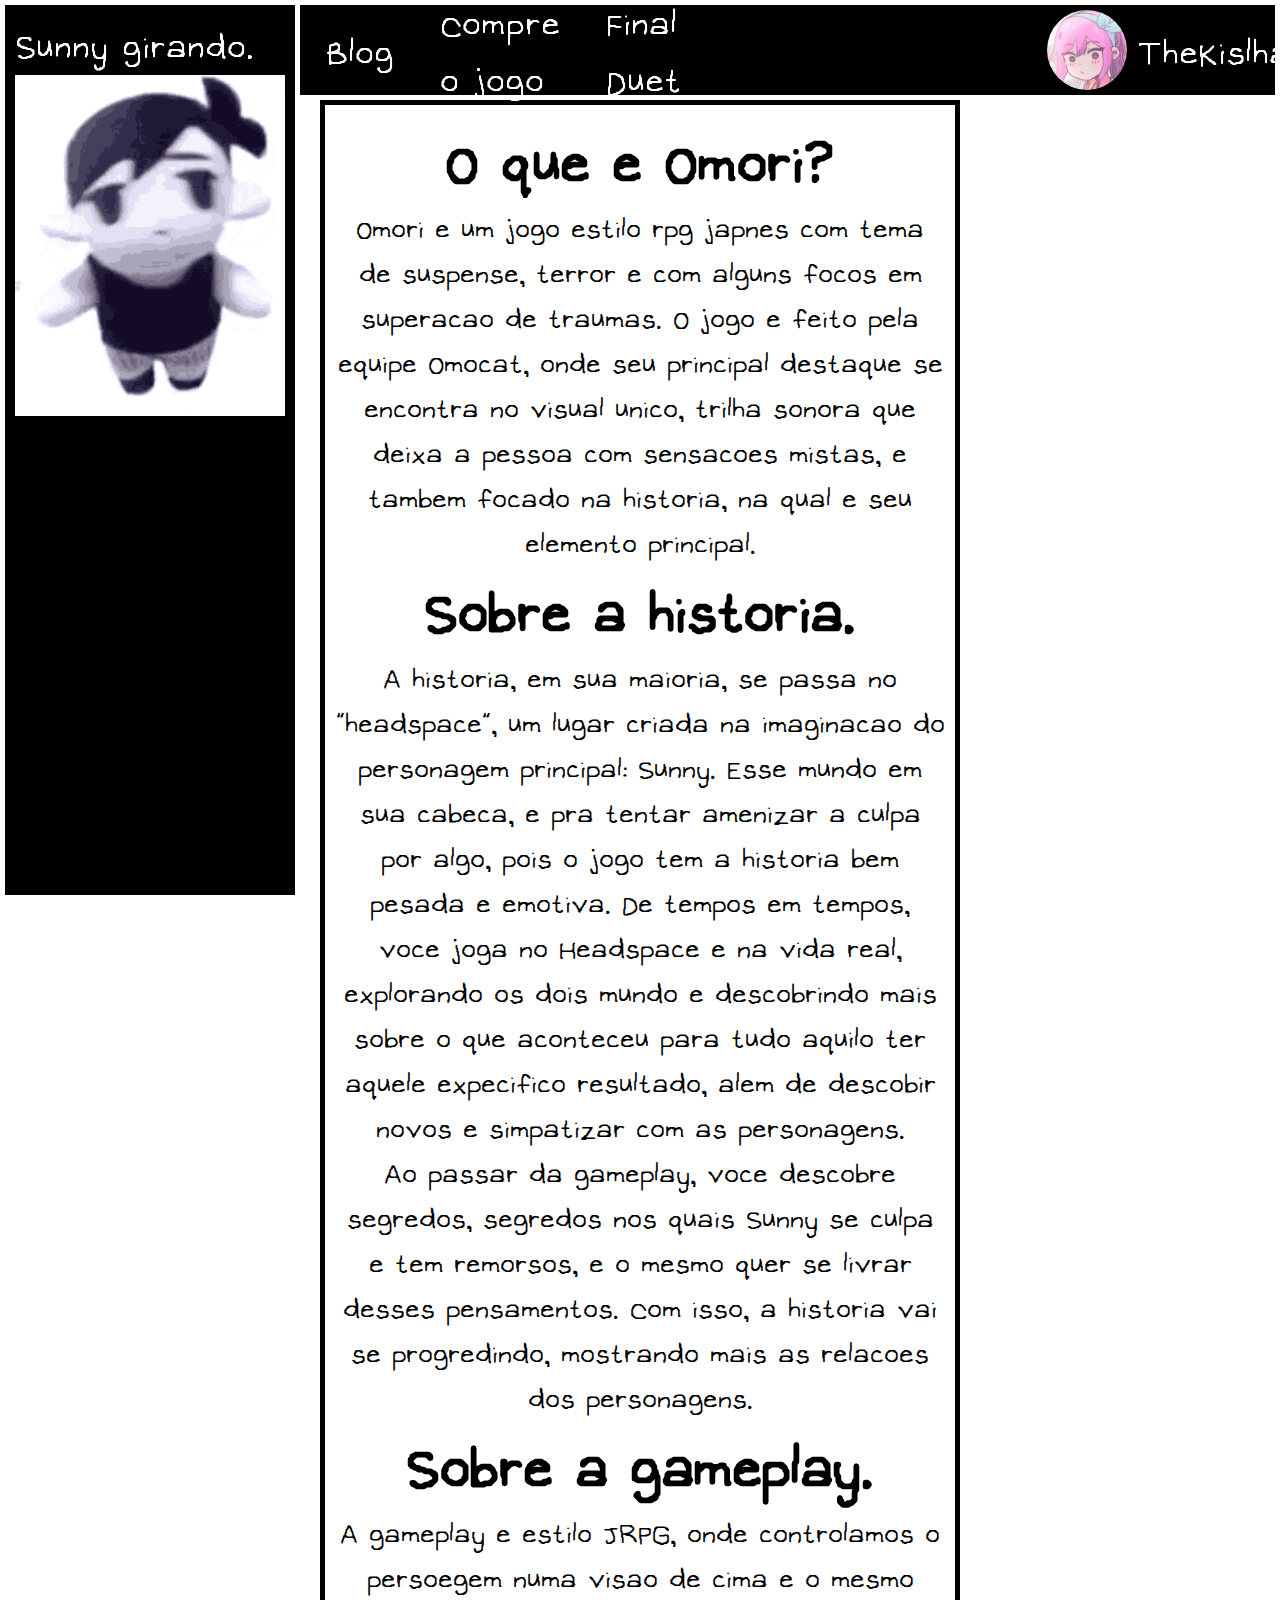
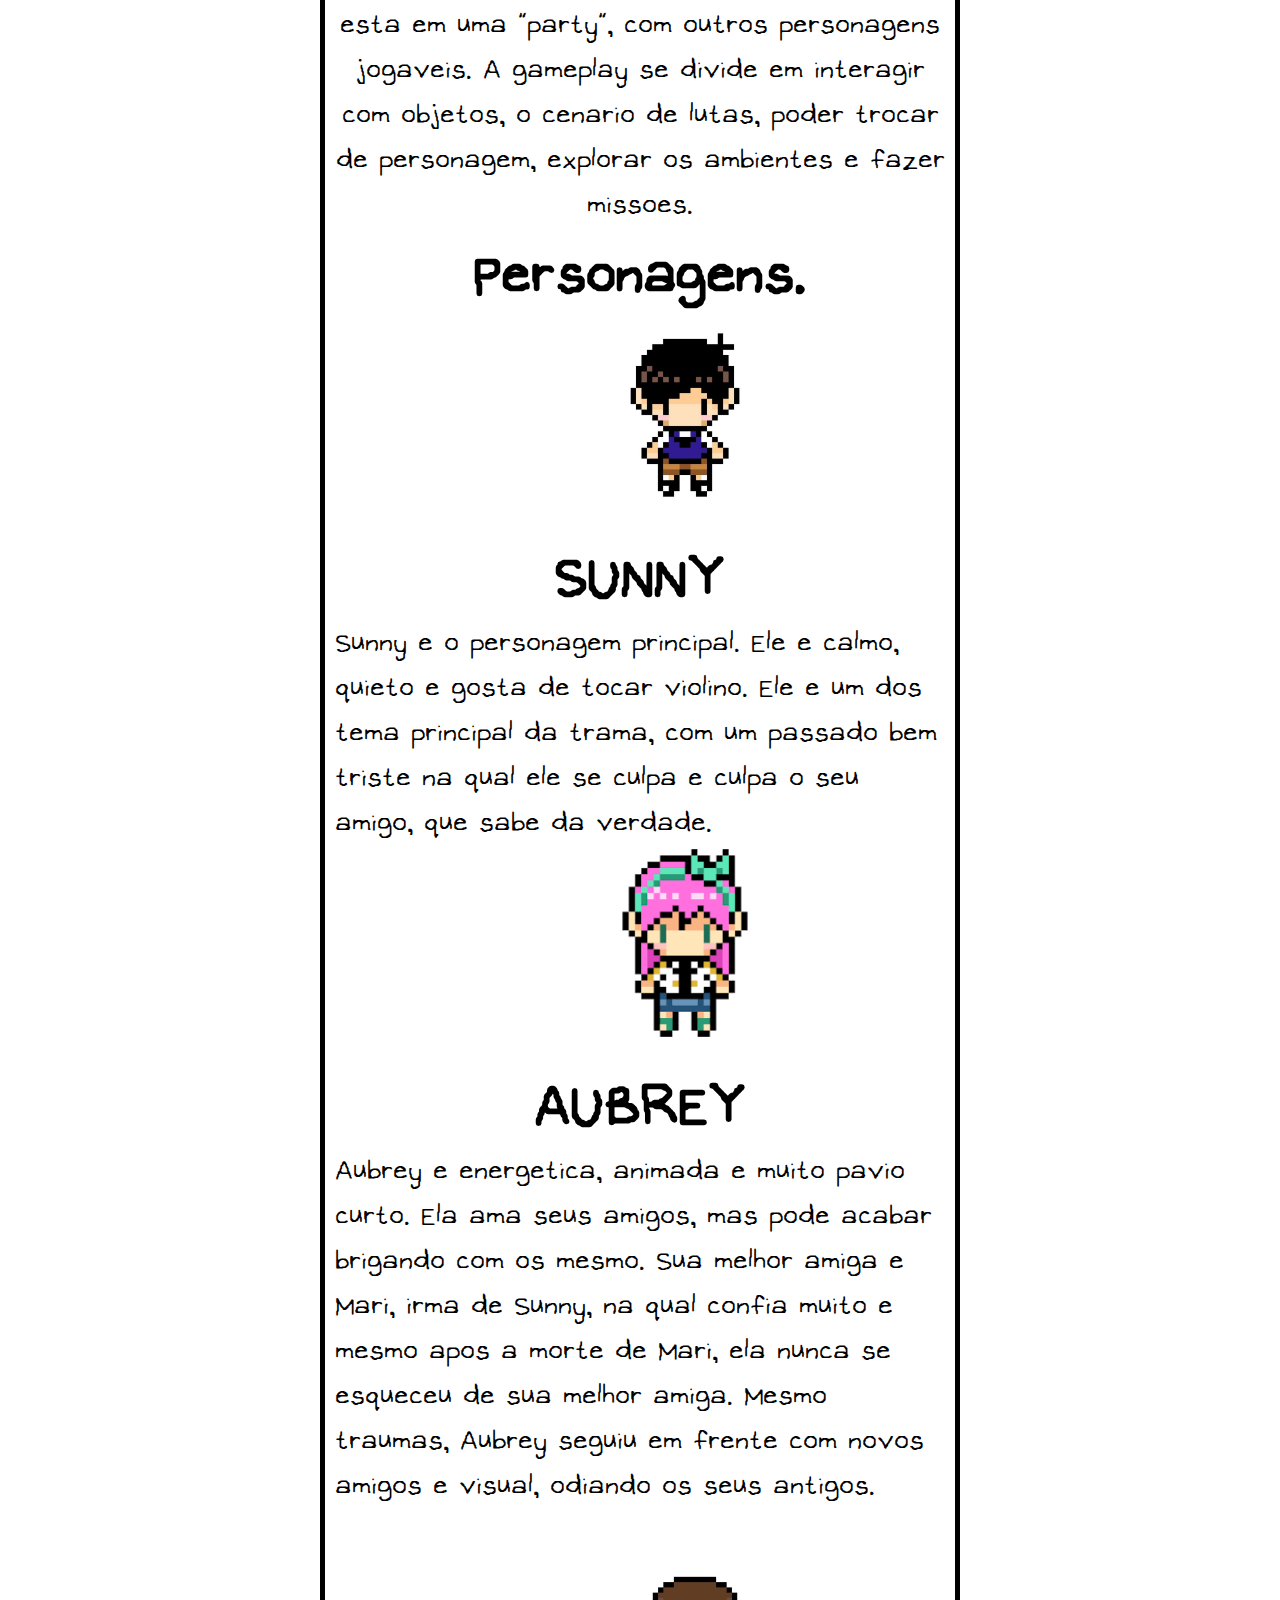
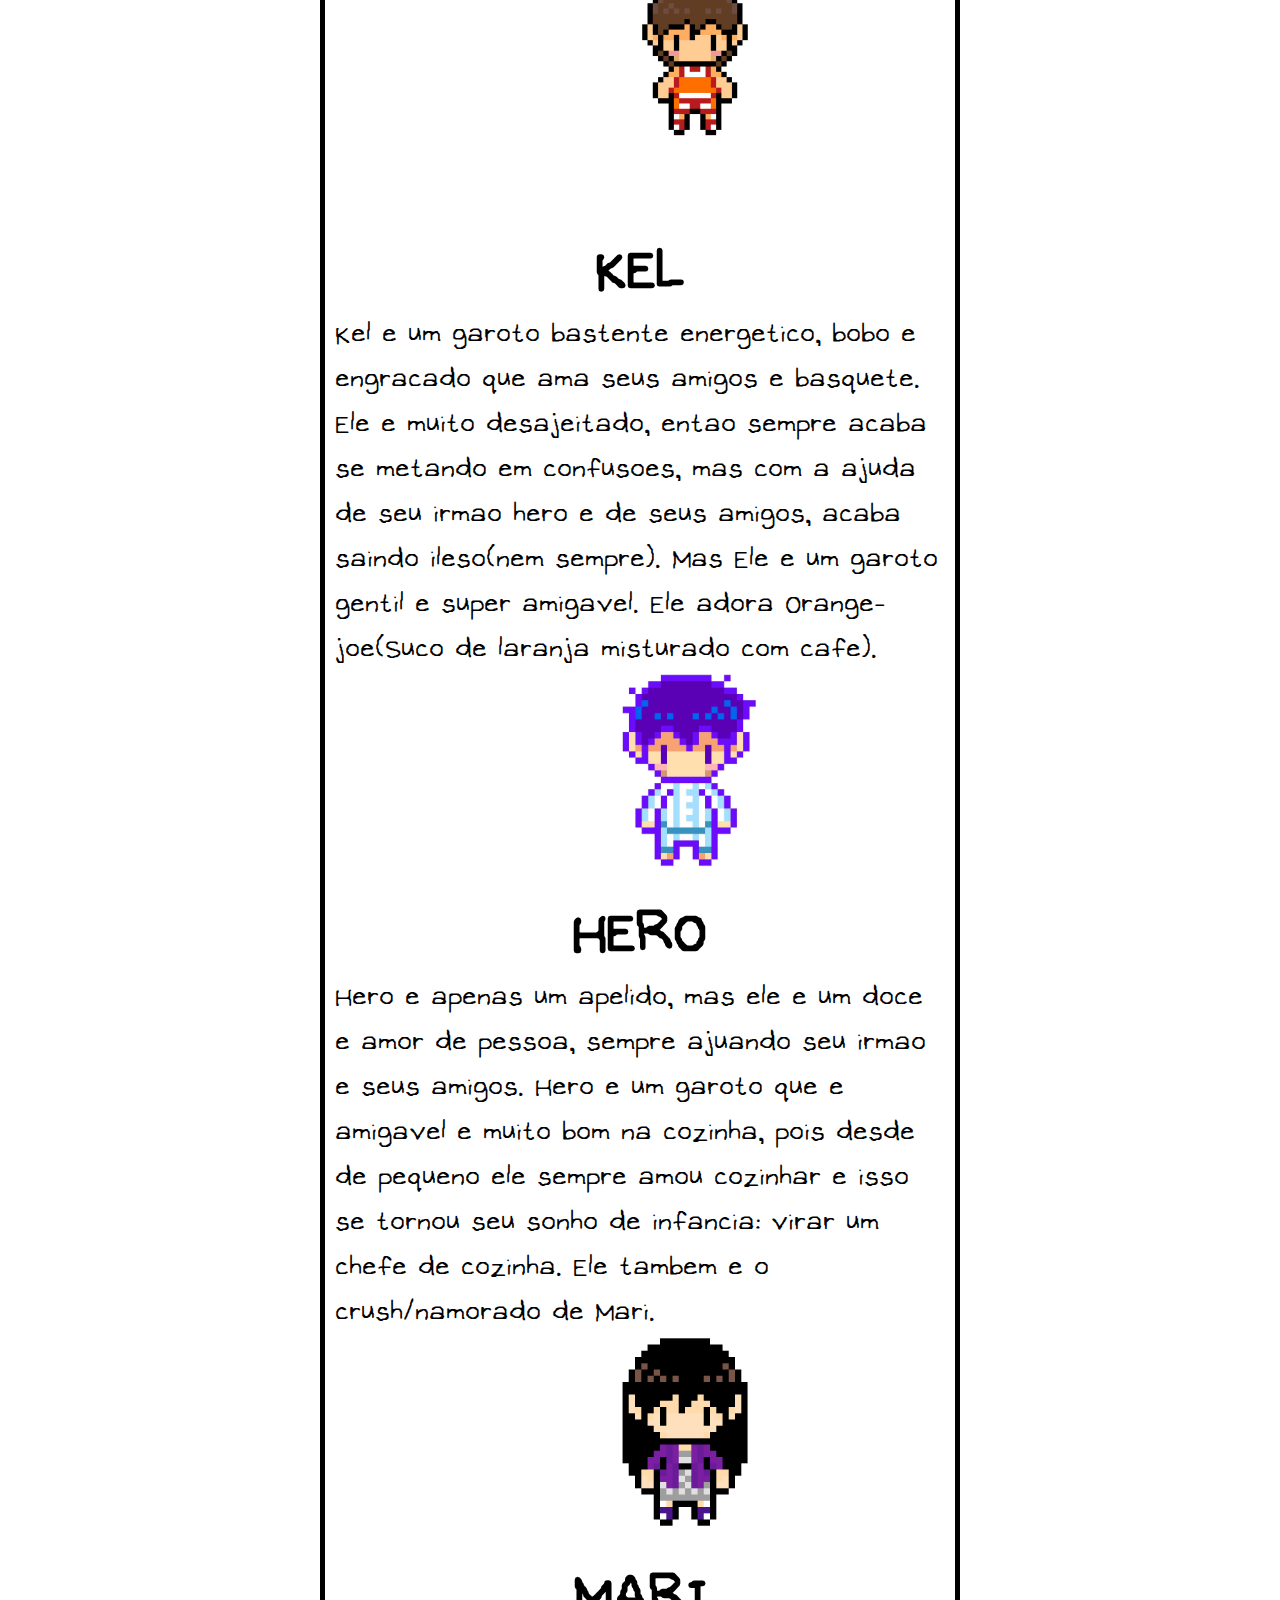
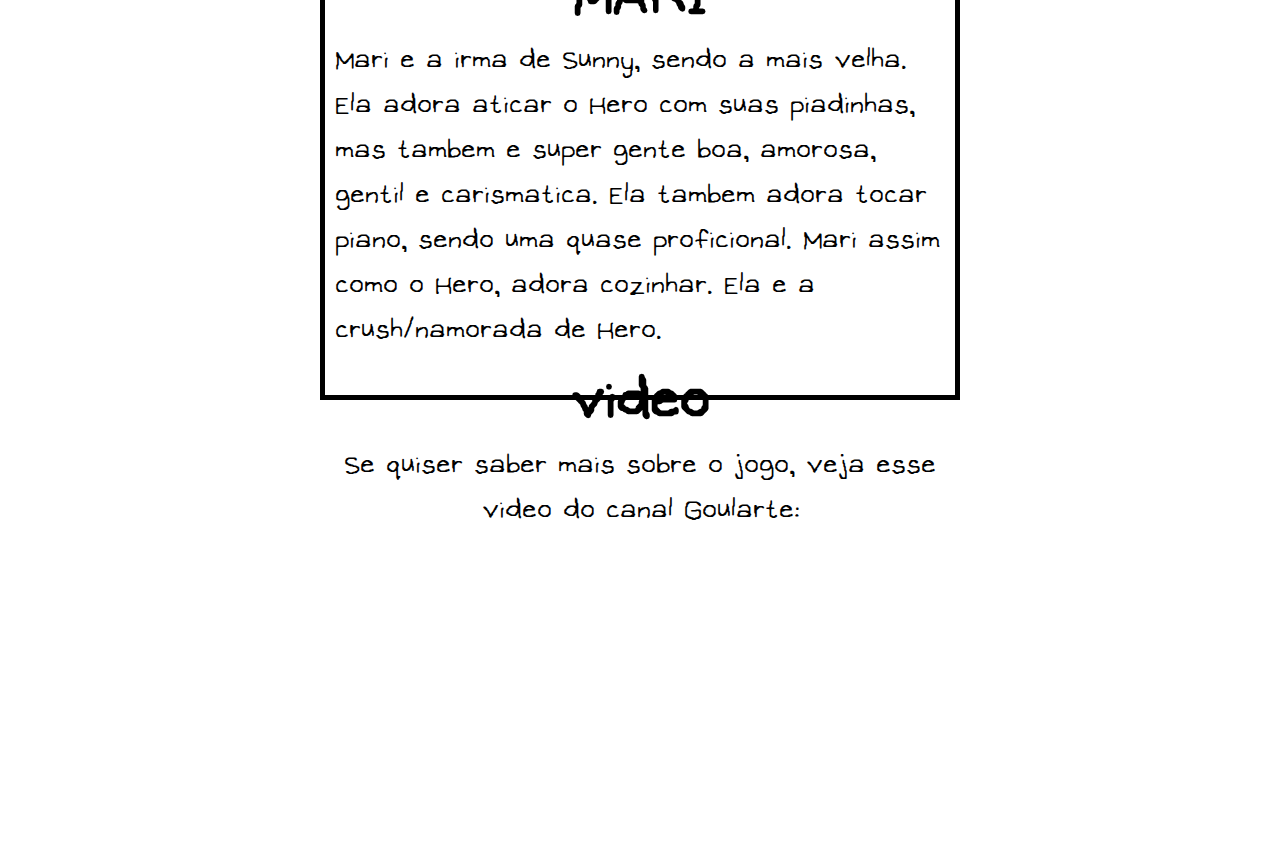
<file: index.html>
<!DOCTYPE html>
<html lang="pt-br">
<head>
    <meta charset="UTF-8">
    <meta name="viewport" content="width=device-width, initial-scale=1.0">
    <title>Omori Blog</title>
    <link rel="stylesheet" href="css/style.css">
</head>
<body>
    <main>
        <nav>
            <a href="index.html" class="pag">
                <span class="pag">Blog</span>
            </a>

            <a href="https://store.steampowered.com/app/1150690/OMORI/" target="_blank" class="palaranav">
                <span class="palaranav">Compre o jogo</span>
            </a>

            <a href="https://www.youtube.com/watch?v=FHINYUEBD1A" target="_blank" class="palaranav">
                <span class="palaranav">Final Duet</span>
            </a>

            <a href="perfil.html" target="_blank" class="video">
                <div class="perfil">
                    <img src="/img/thumbnail_cbe5e920-140a-463e-8ec2-7307150a937a.jpg" width="80" height="80" alt="Profile Picture">
                    <p>TheKislhak</p>
                </div>
            </a>
            

            
            <section>
                
                <aside>
                    <p>
                        <span class="palavracolorida">Sunny girando.</span>
                    </p>
                    <img src="/img/omori-amogus.gif" width="270px">
                </aside>

            </section>
            <footer></footer>
        </nav>
    </main>

    <audio id="meuaudio" autoplay loop hidden>
        <source src="/doc/OMORI OST - 005 By Your Side._7GIWV__qx4M.mp3" type="audio/mpeg">
        <source src="/doc/OMORI OST - 005 By Your Side._7GIWV__qx4M.ogg" type="audio/ogg">
        
    </audio> 
    
    <script>
        var audio = document.getElementById('meuaudio');
        audio.volume = 0.2;
    </script>


<div class="blog">
    <center>
        <h1>O que e Omori?</h1>
    </center>

    <p style="text-align: center">
        Omori e um jogo estilo rpg japnes com tema de suspense, terror e com alguns focos em superacao de traumas. O jogo e feito 
        pela equipe Omocat, onde seu principal destaque se encontra no visual unico, trilha sonora que deixa a pessoa com sensacoes 
        mistas, e tambem focado na historia, na qual e seu elemento principal. <br/>
    </p>

    <center>
        <h1>Sobre a historia.</h1>
    </center>

    <p style="text-align: center">
        A historia, em sua maioria, se passa no "headspace", um lugar criada na imaginacao do personagem principal: Sunny. Esse mundo
        em sua cabeca, e pra tentar amenizar a culpa por algo, pois o jogo tem a historia bem pesada e emotiva. De tempos em tempos,
        voce joga no Headspace e na vida real, explorando os dois mundo e descobrindo mais sobre o que aconteceu para tudo aquilo
        ter aquele expecifico resultado, alem de descobir novos e simpatizar com as personagens. <br/>
        Ao passar da gameplay, voce descobre segredos, segredos nos quais Sunny se culpa e tem remorsos, e o mesmo quer se livrar desses
        pensamentos. Com isso, a historia vai se progredindo, mostrando mais as relacoes dos personagens.
    </p>

    <center>
        <h1>Sobre a gameplay.</h1>
    </center>
    
    <p style="text-align: center">
        A gameplay e estilo JRPG, onde controlamos o persoegem numa visao de cima e o mesmo esta em uma "party", com outros personagens
        jogaveis. A gameplay se divide em interagir com objetos, o cenario de lutas, poder trocar de personagem, explorar os ambientes
        e fazer missoes. <br/>
    </p>

    <center>
        <h1>
            Personagens.
        </h1>
    </center>
   
    <div class="sunny">
        <img src="/img/e11b09b7944806821703ab8bca8602ca.jpg" height="200px" width="200px">
    </div>
   
    <p style="text-align: center">
        <center>
            <h1>SUNNY <BR/></h1>
        </center>
        Sunny e o personagem principal. Ele e calmo, quieto e gosta de tocar violino. Ele e um dos tema principal da trama, com um
        passado bem triste na qual ele se culpa e culpa o seu amigo, que sabe da verdade. <br/>
    </p>
   
    <div class="aubrey">
        <img src="/img/images.png" height="200px" width="200px">
    </div>
    
    <p style="text-align: center">
        <center>
            <h1>AUBREY <BR/></h1>
        </center>
        Aubrey e energetica, animada e muito pavio curto. Ela ama seus amigos, mas pode acabar brigando com os mesmo. Sua melhor amiga
        e Mari, irma de Sunny, na qual confia muito e mesmo apos a morte de Mari, ela nunca se esqueceu de sua melhor amiga. Mesmo
        traumas, Aubrey seguiu em frente com novos amigos e visual, odiando os seus antigos.
    </p>

    <div class="kel">
        <img src="/img/4aaccd5995930867427e6edeee62aa5b.jpg" height="300px" width="300px">
    </div>

    <p style="text-align: center">
        <center>
            <h1>KEL <BR/></h1>
        </center>
        Kel e um garoto bastente energetico, bobo e engracado que ama seus amigos e basquete. Ele e muito desajeitado, entao sempre
        acaba se metando em confusoes, mas com a ajuda de seu irmao hero e de seus amigos, acaba saindo ileso(nem sempre). Mas Ele
        e um garoto gentil e super amigavel. Ele adora Orange-joe(Suco de laranja misturado com cafe).
    </p>

    <div class="hero">
        <img src="/img/eaab01f1fbb62d782a4273fb12a6be25.jpg" height="200px" width="200px">
    </div>

    <p style="text-align: center;">
        <center>
            <h1>HERO <BR/></h1>
        </center>
        Hero e apenas um apelido, mas ele e um doce e amor de pessoa, sempre ajuando seu irmao e seus amigos. Hero e um garoto que e 
        amigavel e muito bom na cozinha, pois desde de pequeno ele sempre amou cozinhar e isso se tornou seu sonho de infancia: virar
        um chefe de cozinha. Ele tambem e o crush/namorado de Mari.
    </p>

    <div class="mari">
        <img src="/img/8834a51d5ae9a1c.png" height="200px" width="200px">
    </div>
    <p style="text-align: center">
        <center>
            <h1>MARI <BR/></h1>
        </center>

        Mari e a irma de Sunny, sendo a mais velha. Ela adora aticar o Hero com suas piadinhas, mas tambem e super gente boa, amorosa,
        gentil e carismatica. Ela tambem adora tocar piano, sendo uma quase proficional. Mari assim como o Hero, adora cozinhar. Ela
        e a crush/namorada de Hero. <br/>

        <center>
            <h1>video <BR/></h1>
            Se quiser saber mais sobre o jogo, veja esse video do canal Goularte: <br/>
            <iframe width="560" height="315" src="https://www.youtube.com/embed/nTKU21xwWWM?si=EkWY_9aiiw2LYGFP" title="YouTube video player" frameborder="0" allow="accelerometer; autoplay; clipboard-write; encrypted-media; gyroscope; picture-in-picture; web-share" referrerpolicy="strict-origin-when-cross-origin" allowfullscreen></iframe>
        </center>
    </p>


</div>
</body>
</html>
</file>
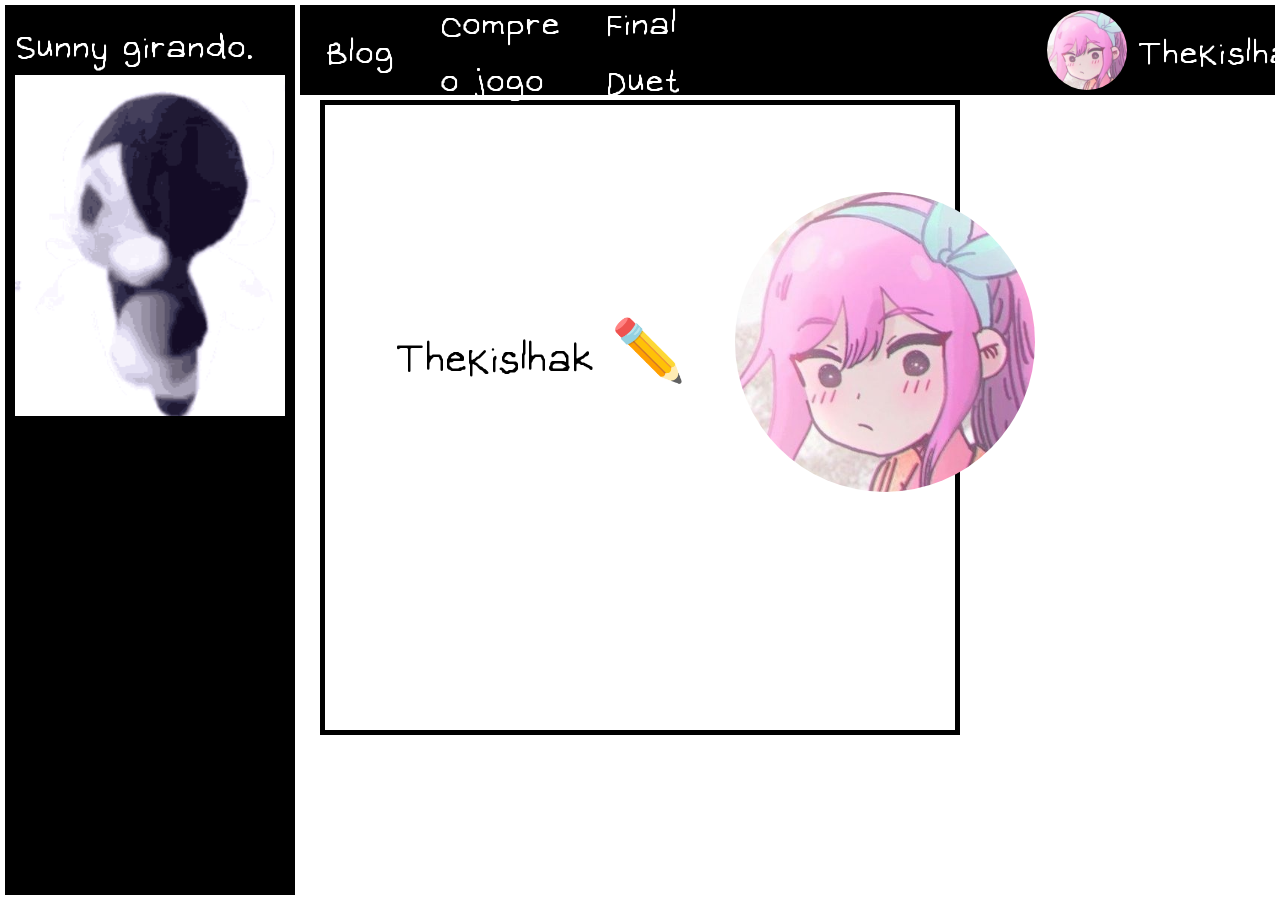
<file: perfil.html>
<!DOCTYPE html>
<html lang="pt-br">
<head>
    <meta charset="UTF-8">
    <meta name="viewport" content="width=device-width, initial-scale=1.0">
    <title>Omori perfil</title>
    <link rel="stylesheet" href="css/style.css">
</head>
<body>
    <main>
        <nav>
            <a href="index.html" target="_blank" class="pag">
                <span class="pag">Blog</span>
            </a>

            <a href="https://store.steampowered.com/app/1150690/OMORI/" target="_blank" class="palaranav">
                <span class="palaranav">Compre o jogo</span>
            </a>

            <a href="https://www.youtube.com/watch?v=FHINYUEBD1A" target="_blank" class="palaranav">
                <span class="palaranav">Final Duet</span>
            </a>

            <a href="https://www.youtube.com/watch?v=wAWAL9_wNtw" target="_blank" class="video">
                <div class="perfil">
                    <img src="/img/thumbnail_cbe5e920-140a-463e-8ec2-7307150a937a.jpg" width="80" height="80" alt="Profile Picture">
                    <p>TheKislhak</p>
                </div>
            </a>
            
            <section>
                
                <aside>
                    <p>
                        <span class="palavracolorida">Sunny girando.</span>
                    </p>
                    <img src="/img/omori-amogus.gif" width="270px">
                </aside>

            </section>
            <footer></footer>
        </nav>
    </main>

    <audio id="meuaudio" autoplay loop hidden>
        <source src="/doc/OMORI OST - 002 WHITE SPACE_wtVHR_1fS5k.mp3" type="audio/mpeg">
        <source src="/doc/OMORI OST - 002 WHITE SPACE_wtVHR_1fS5k.ogg" type="audio/ogg">
        
    </audio> 
    
    <script>
        var audio = document.getElementById('meuaudio');
        audio.volume = 0.2;
    </script>


<div class="blogp">
    <p style="text-align: center" class="textoperfil">
        TheKislhak ✏️
    </p>
    <img src="/img/thumbnail_cbe5e920-140a-463e-8ec2-7307150a937a.jpg" class="fotoparaperfil" width="300" height="300" alt="Profile Picture">
</div>

</body> 
</html>
</file>
<file: css/style.css>
*{
    margin: 0;
    padding: 0;
    box-sizing: border-box;
}

body {
    background-image: url(https://storage.modworkshop.net/mods/images/85614_1663405886_1bd3804db92969bde78399ada8ca018b.webp);
    background-attachment: fixed;
    background-position: center; /* Centraliza a imagem */
    background-repeat: no-repeat; /* Evita que a imagem se repita */
    background-size: cover; /* Faz com que a imagem cubra toda a área de fundo */
}

@font-face {
    font-family: 'Omori';
    src: url('/doc/Omori-fonts/OMORI_GAME2.ttf') format('truetype');
    font-weight: normal;
    font-size: normal;
}

aside {
    font-family: 'Omori';
    font-size: 50px;
    line-height: -110;
    background-color: rgb(0, 0, 0);
    width: 300px;
    height: 934px; /* Altura fixa para testes */
    margin: 0px; /* Espaço ao redor do aside */
    border: 5px solid white;
    padding: 7.7px;
    position: absolute; /* Fixa o aside em uma posição específica */
    top: 0; /* Posiciona no topo da página */
    left: 0; /* Posiciona no canto esquerdo da página */
    z-index: 5; /* Garante que o aside fique abaixo do nav */
    line-height: 1.2; /* Ajustado para um valor positivo adequado */
    height: 100vh; /* Ajusta a altura para ocupar toda a altura visível da janela */
    margin: 0;
    padding: 10px;
    position: fixed; /* Fixa o aside durante o scroll */
    z-index: 10; /* Garante que o aside fique acima do conteúdo se necessário */
    box-sizing: border-box; /* Inclui padding e border no cálculo de largura e altura */
   
}

nav {
    background-color: rgb(0, 0, 0);
    display: flexbox;
    height: 100px;
    border: 5px solid rgb(255, 255, 255);
    font-family: 'Omori';
    position: relative;
    padding-left: 320px; /* 300px (largura do aside) + 20px (espaço extra) */
    display: flex;
    align-items: center; /* Centraliza verticalmente o conteúdo */
}


.blog {
    background-color: rgb(255, 255, 255);
    padding: solid 5px;
    font-family: 'Omori';
    font-size: 40px;
    width: 50%; /* Ajuste esta porcentagem conforme necessário */
    height: 5100px; /* Altura definida, ajuste conforme necessário */
    margin: 0 auto; /* Centraliza horizontalmente */
    border: 5px solid black; /* Define a borda preta */
    padding: 10px; /* Espaço interno para o conteúdo */
}

.palavracolorida {
    color:rgb(255, 255, 255);
}

.palaranav {
    color: white;
    font-size: 50px; /* Ajuste o tamanho da fonte conforme necessário */
    text-align: left; /* Garante que o texto esteja alinhado à esquerda dentro do nav */
    margin-right: 23px; /* Espaço à direita */
}

a.palaranav {
    text-decoration: none; /* Remove o sublinhado do link */
    color: inherit; /* Mantém a cor do texto do span */
}

a.palaranav:hover {
    color: yellow; /* Muda a cor do texto quando o link é sobrevoado */
}

/* Estilo para a combinação de texto e imagem */
.perfil {
    display: flex;
    align-items: center;
    margin-left: 320px; /* Mantém o mesmo espaçamento que você usava para o texto */
}

.perfil img {
    margin-right: 10px; /* Espaço entre a imagem e o texto */
    border-radius: 50%; /* Faz a imagem ficar redonda, se for quadrada */
}

.perfil p {
    margin: 0;
    font-size: 50px; /* Ajuste o tamanho do texto para manter o estilo */
    color: white; /* Mantém a cor branca para o texto */
    text-align: left; /* Alinha o texto à esquerda */
    position: relative;
}

.pag {
    color: white;
    font-size: 50px; /* Ajuste o tamanho da fonte conforme necessário */
    text-align: left; /* Garante que o texto esteja alinhado à esquerda dentro do nav */
    margin-right: 23px; /* Espaço à direita */
}

a.pag{
    text-decoration: none; /* Remove o sublinhado do link */
    color: inherit; /* Mantém a cor do texto do span */
}

a.video {
    text-decoration: none; /* Remove o sublinhado do link */
    color: inherit; /* Mantém a cor do texto do span */
}

a.video:hover {
    color: yellow; /* Muda a cor do texto quando o link é sobrevoado */
}

.sunny {
    padding-left: 250px;
}

.aubrey {
    padding-left: 250px;
}

.kel {
    padding-left: 210px;
}

.hero {
    padding-left: 250px;
}

.mari {
    padding-left: 250px;
}

.blogp{
    background-color: rgb(255, 255, 255);
    padding: solid 5px;
    font-family: 'Omori';
    font-size: 40px;
    width: 50%;
    height: 635px;
    margin: 0 auto;
    border: 5px solid black;
    padding: 10px;
}

.fotoparaperfil{
    display: flex;
    align-items: center;
    margin-left: 400px;
    border-radius: 50%;
    margin-top: -198px;
}

.textoperfil{
    margin-left: 60px;
    margin-top: 200px;
    display: flex;
    align-items: center;
    font-size: 60px;
}
</file>
